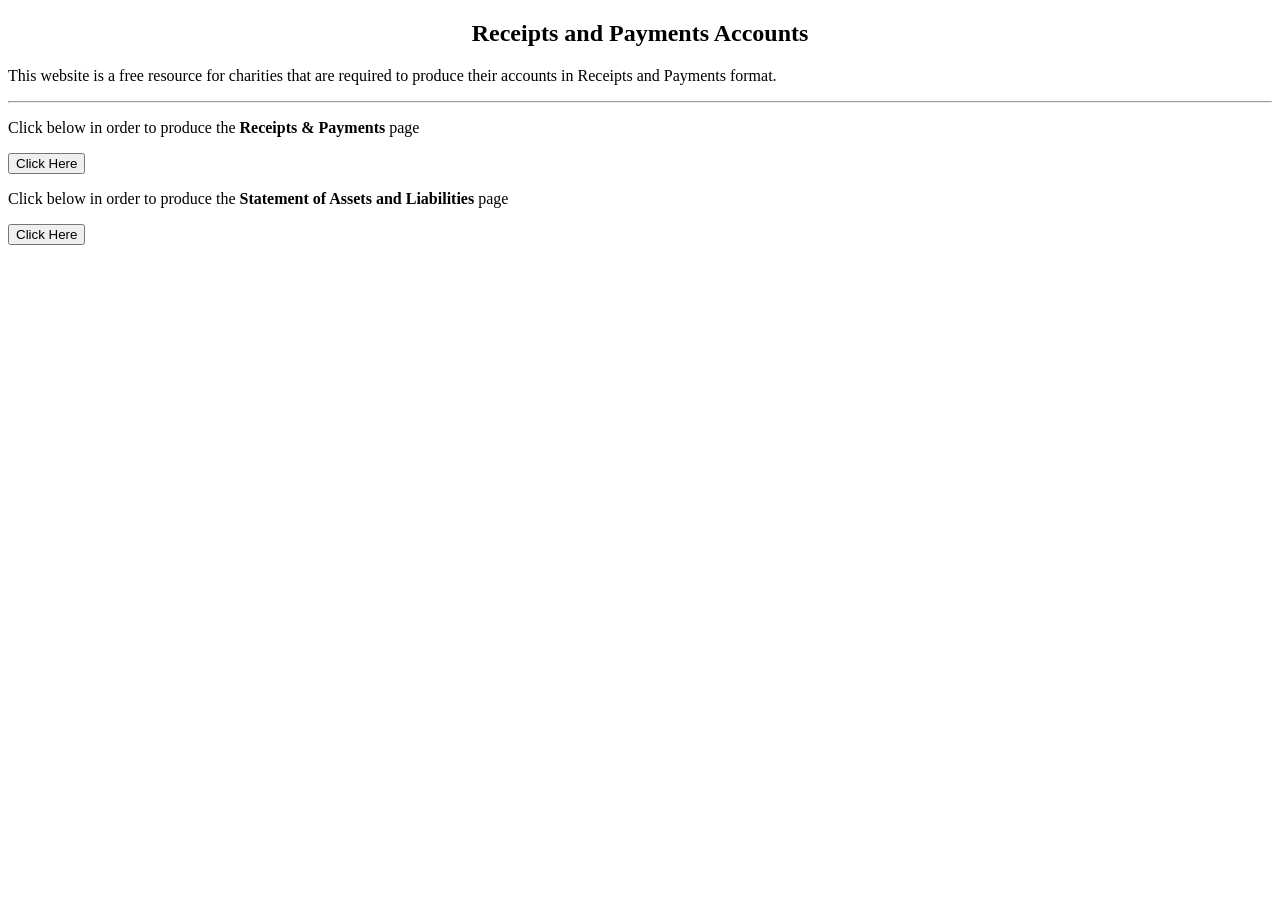
<file: index.html>
<!DOCTYPE html>
<html lang="en">
  <head>
    <meta charset="UTF-8" />
    <meta http-equiv="X-UA-Compatible" content="IE=edge" />
    <meta name="viewport" content="width=device-width, initial-scale=1.0" />
    <title>R&P Accounts</title>
  </head>
  <header style="text-align: center; font-family: Verdana">
    <h2>Receipts and Payments Accounts</h2>
  </header>
  <body style="font-family: Verdana">
    <section>
      <p>
        This website is a free resource for charities that are required to
        produce their accounts in Receipts and Payments format.
      </p>
      <hr />
      <p>Click below in order to produce the <b>Receipts & Payments</b> page</p>
      <button onclick="window.open('./Receipts&Payments.html','_blank')">
        Click Here
      </button>
      <p>
        Click below in order to produce the
        <b>Statement of Assets and Liabilities</b>
        page
      </p>
      <button onclick="window.open('./StatementA&L.html','_blank')">
        Click Here
      </button>
    </section>
  </body>
</html>
</file>
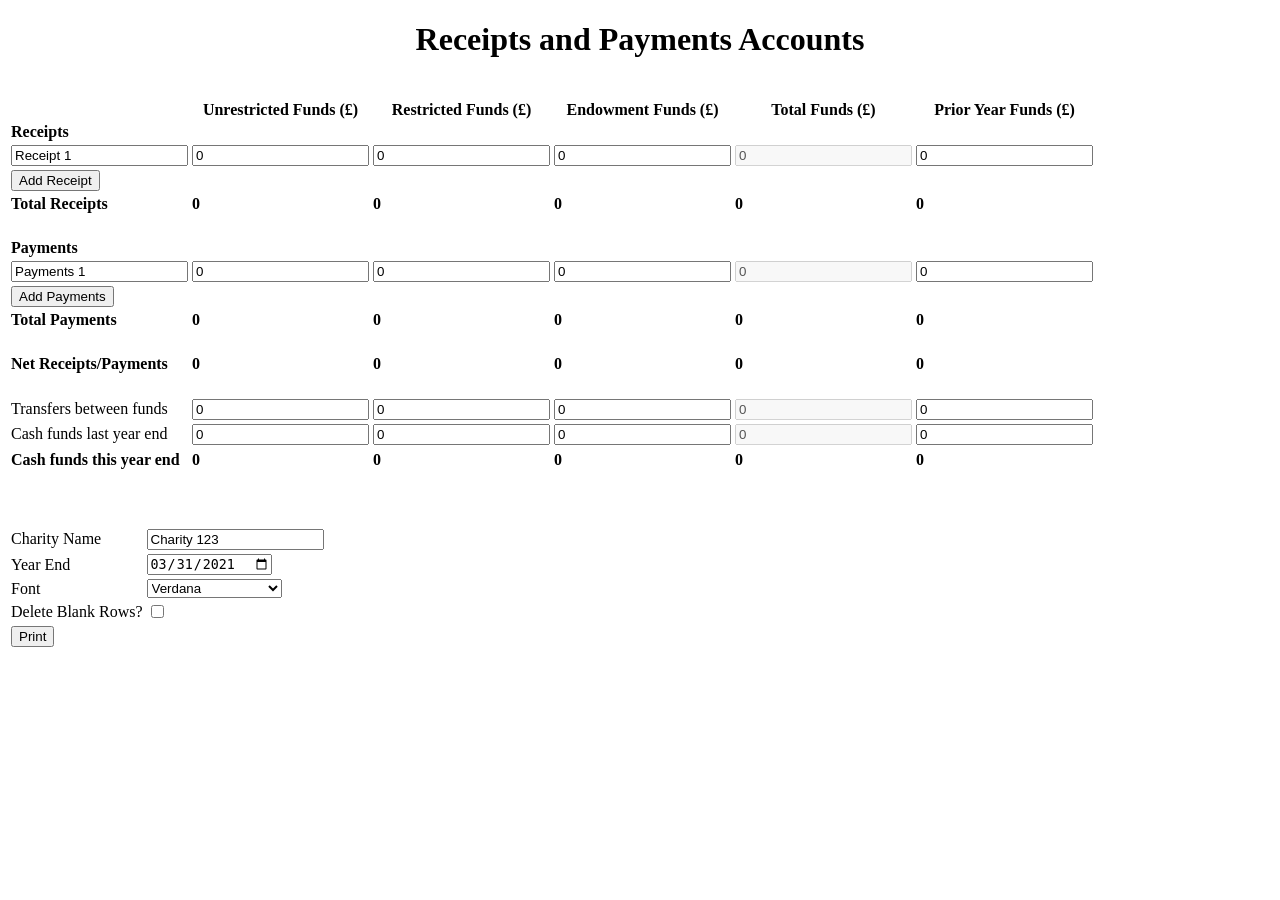
<file: Receipts&Payments.html>
<!DOCTYPE html>
<html lang="en">
  <head>
    <meta charset="UTF-8" />
    <meta http-equiv="X-UA-Compatible" content="IE=edge" />
    <meta name="viewport" content="width=device-width, initial-scale=1.0" />
    <title>Document</title>
    <link href="style.css" rel="stylesheet" />
    <script type="text/javascript" src="r&p.js"></script>
  </head>
  <header>
    <h1 style="text-align: center; width: 100%">
      Receipts and Payments Accounts
    </h1>
  </header>
  <body>
    <section id="accounts">
      <table id="accountsTable">
        <thead id="container" onclick="toggleHeaders()">
          <th></th>
          <th id="UnrestrictedFunds"><span>Unrestricted Funds (£)</span></th>
          <th id="RestrictedFunds"><span>Restricted Funds (£)</span></th>
          <th id="EndowmentFunds"><span>Endowment Funds (£)</span></th>
          <th id="TotalFunds"><span>Total Funds (£)</span></th>
          <th id="PriorFunds"><span>Prior Year Funds (£)</span></th>
        </thead>
        <tbody id="ReceiptsTable">
          <tr>
            <td style="font-weight: bold">Receipts</td>
          </tr>
          <tr>
            <td>
              <input type="text" id="receipt1" value="Receipt 1" required />
            </td>
            <td>
              <input
                type="number"
                value="0"
                id="u1r"
                onchange="updateReceiptFigs()"
              />
            </td>
            <td>
              <input
                type="number"
                value="0"
                id="r1r"
                onchange="updateReceiptFigs()"
              />
            </td>
            <td>
              <input
                type="number"
                value="0"
                id="e1r"
                onchange="updateReceiptFigs()"
              />
            </td>
            <td><input type="number" value="0" id="t1r" disabled /></td>
            <td>
              <input
                type="number"
                value="0"
                id="p1r"
                onchange="updateReceiptFigs()"
              />
            </td>
          </tr>
          <tr>
            <td><button onclick="addReceipt()">Add Receipt</button></td>
          </tr>
        </tbody>
        <tbody id="TotalReceipts">
          <tr style="font-weight: bold">
            <td>Total Receipts</td>
            <td id="uFundsRTotal" class="total-number">0</td>
            <td id="rFundsRTotal" class="total-number">0</td>
            <td id="eFundsRTotal" class="total-number">0</td>
            <td id="tFundsRTotal" class="total-number">0</td>
            <td id="pFundsRTotal" class="total-number">0</td>
          </tr>
        </tbody>
        <tbody>
          <tr>
            <td><br /></td>
          </tr>
        </tbody>
        <tbody id="PaymentsTable">
          <tr>
            <td style="font-weight: bold">Payments</td>
          </tr>
          <tr>
            <td>
              <input type="text" id="payments1" value="Payments 1" required />
            </td>
            <td>
              <input
                type="number"
                value="0"
                id="u1p"
                onchange="updatePaymentFigs()"
              />
            </td>
            <td>
              <input
                type="number"
                value="0"
                id="r1p"
                onchange="updatePaymentFigs()"
              />
            </td>
            <td>
              <input
                type="number"
                value="0"
                id="e1p"
                onchange="updatePaymentFigs()"
              />
            </td>
            <td><input type="number" value="0" id="t1p" disabled /></td>
            <td>
              <input
                type="number"
                value="0"
                id="p1p"
                onchange="updatePaymentFigs()"
              />
            </td>
          </tr>
          <tr>
            <td><button onclick="addPayment()">Add Payments</button></td>
          </tr>
        </tbody>
        <tbody id="TotalPayments">
          <tr style="font-weight: bold">
            <td>Total Payments</td>
            <td id="uFundsPTotal" class="total-number">0</td>
            <td id="rFundsPTotal" class="total-number">0</td>
            <td id="eFundsPTotal" class="total-number">0</td>
            <td id="tFundsPTotal" class="total-number">0</td>
            <td id="pFundsPTotal" class="total-number">0</td>
          </tr>
        </tbody>

        <tbody>
          <tr>
            <td><br /></td>
          </tr>
          <tr style="font-weight: bold">
            <td>Net Receipts/Payments</td>
            <td id="uNet" class="total-number">0</td>
            <td id="rNet" class="total-number">0</td>
            <td id="eNet" class="total-number">0</td>
            <td id="tNet" class="total-number">0</td>
            <td id="pNet" class="total-number">0</td>
          </tr>
          <tr>
            <td><br /></td>
          </tr>
        </tbody>
        <tbody>
          <tr>
            <td>Transfers between funds</td>
            <td>
              <input
                type="number"
                id="uTransfer"
                value="0"
                onchange="updateTransfers()"
              />
            </td>
            <td>
              <input
                type="number"
                id="rTransfer"
                value="0"
                onchange="updateTransfers()"
              />
            </td>
            <td>
              <input
                type="number"
                id="eTransfer"
                value="0"
                onchange="updateTransfers()"
              />
            </td>
            <td>
              <input
                type="number"
                id="tTransfer"
                value="0"
                onchange="updateTransfers()"
                disabled
              />
            </td>
            <td>
              <input
                type="number"
                id="pTransfer"
                value="0"
                onchange="updateTransfers()"
              />
            </td>
          </tr>
          <tr>
            <td>Cash funds last year end</td>
            <td>
              <input
                type="number"
                id="uOpening"
                value="0"
                onchange="updateFunds()"
              />
            </td>
            <td>
              <input
                type="number"
                id="rOpening"
                value="0"
                onchange="updateFunds()"
              />
            </td>
            <td>
              <input
                type="number"
                id="eOpening"
                value="0"
                onchange="updateFunds()"
              />
            </td>
            <td>
              <input
                type="number"
                id="tOpening"
                value="0"
                onchange="updateFunds()"
                disabled
              />
            </td>
            <td>
              <input
                type="number"
                id="pOpening"
                value="0"
                onchange="updateFunds()"
              />
            </td>
          </tr>
          <tr>
            <br />
          </tr>
          <tr style="font-weight: bold">
            <td>Cash funds this year end</td>
            <td id="uClosing" class="total-number">0</td>
            <td id="rClosing" class="total-number">0</td>
            <td id="eClosing" class="total-number">0</td>
            <td id="tClosing" class="total-number">0</td>
            <td id="pClosing" class="total-number">0</td>
          </tr>
        </tbody>
      </table>
    </section>
    <div><br /><br /><br /></div>
    <section>
      <form>
        <table name="options" id="options">
          <tr>
            <td><label for="charityName">Charity Name</label></td>
            <td>
              <input id="charityName" type="text" value="Charity 123" />
            </td>
          </tr>
          <tr>
            <td><label for="yearEnd">Year End</label></td>
            <td>
              <input type="date" id="yearEnd" value="2021-03-31" />
            </td>
          </tr>
          <tr>
            <td><label for="fontSelection">Font</label></td>
            <td>
              <select name="fontSelection" id="fontSelection">
                <option style="font-family: Verdana" value="Verdana">
                  Verdana
                </option>
                <option style="font-family: Calibri" value="Calibri">
                  Calibri
                </option>
                <option
                  style="font-family: 'Times New Roman'"
                  value="Times New Roman"
                >
                  Times New Roman
                </option>
              </select>
            </td>
          </tr>
          <tr>
            <td><label for="removeRows">Delete Blank Rows?</label></td>
            <td>
              <input type="checkbox" id="removeRows" value="removeRows" />
            </td>
          </tr>

          <tr>
            <td colspan="2">
              <input type="button" value="Print" onclick="print()" />
            </td>
          </tr>
        </table>
      </form>
    </section>
  </body>
</html>
</file>
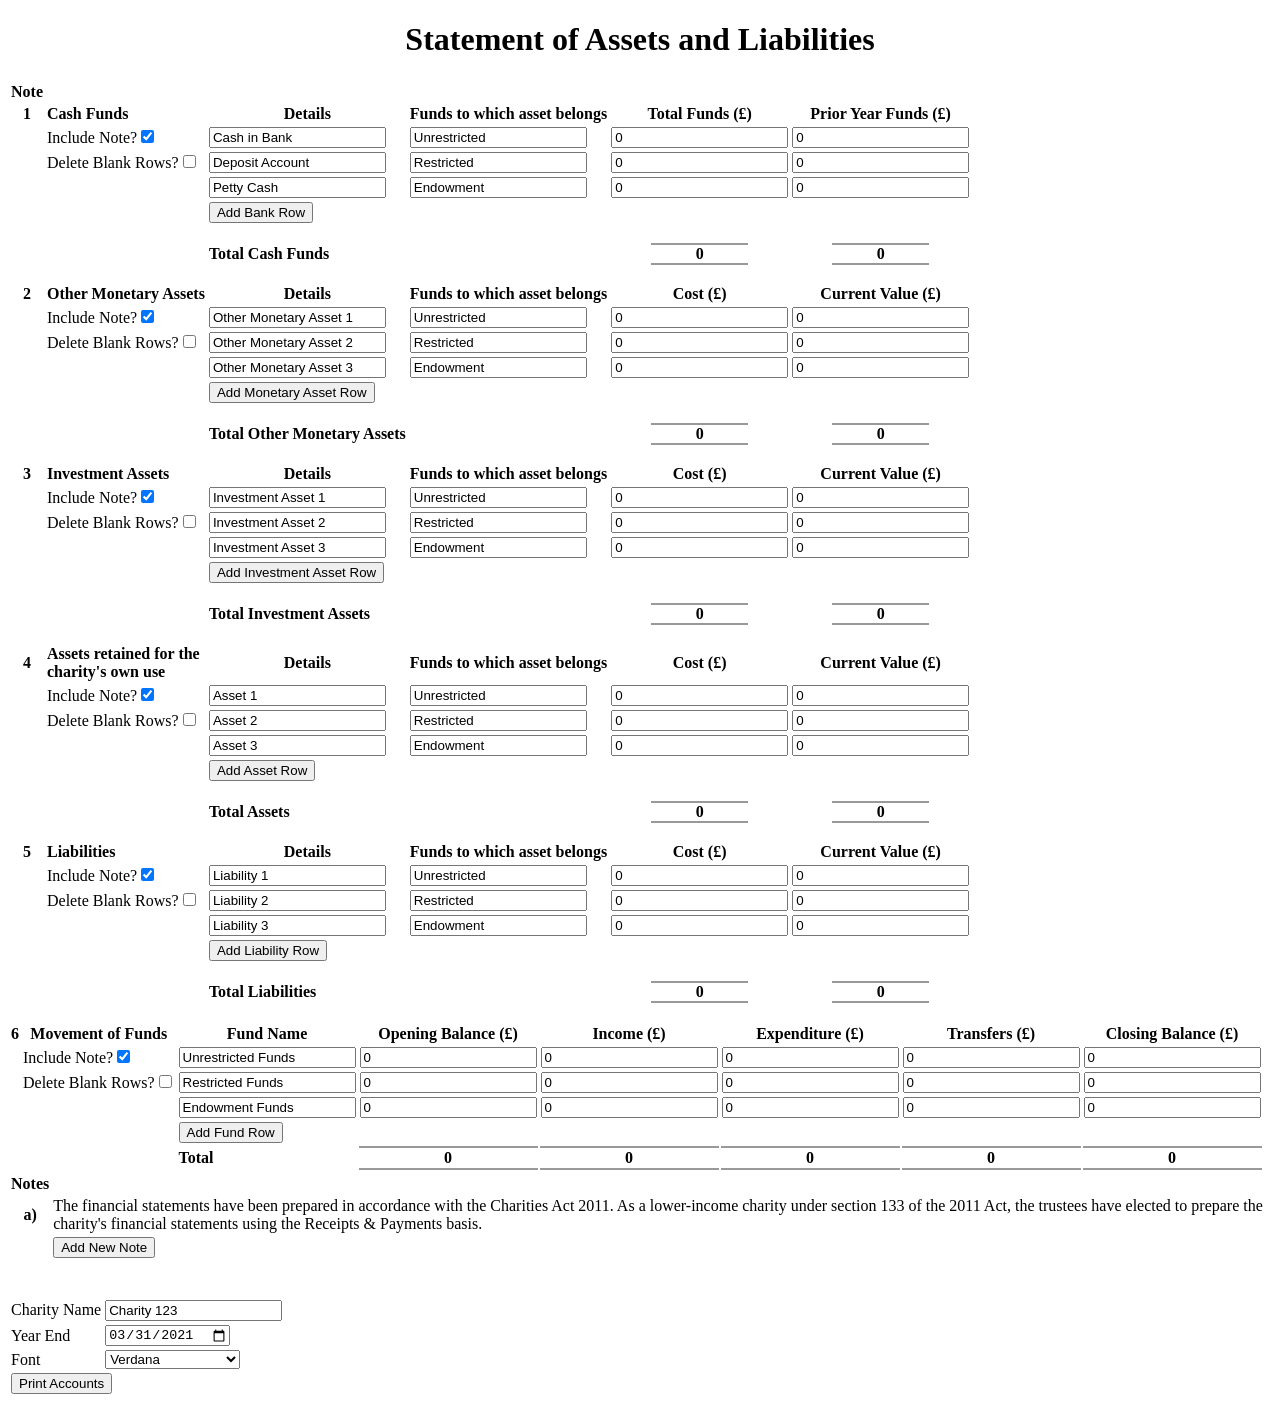
<file: StatementA&L.html>
<!DOCTYPE html>
<html lang="en">
  <head>
    <meta charset="UTF-8" />
    <meta http-equiv="X-UA-Compatible" content="IE=edge" />
    <meta name="viewport" content="width=device-width, initial-scale=1.0" />
    <title>Statement of Assets and Liabilities</title>
    <link href="style.css" rel="stylesheet" />
    <script type="text/javascript" src="SAL.js"></script>
  </head>
  <header>
    <h1 style="text-align: center; width: 100%">
      Statement of Assets and Liabilities
    </h1>
  </header>
  <body>
    <section id="accounts">
      <table id="notes1">
        <thead>
          <th>Note</th>
          <th></th>
          <th></th>
          <th></th>
          <th></th>
          <th></th>
        </thead>
        <tbody id="bankTable">
          <tr>
            <th>1</th>
            <th style="text-align: left">Cash Funds</th>
            <th>Details</th>
            <th>Funds to which asset belongs</th>
            <th>Total Funds (£)</th>
            <th>Prior Year Funds (£)</th>
          </tr>
          <tr>
            <td></td>
            <td>
              <label for="bankInclude">Include Note?</label
              ><input
                type="checkbox"
                name="bankInclude"
                id="bankInclude"
                checked
              />
            </td>
            <td><input type="text" value="Cash in Bank" id="bank1" /></td>
            <td><input type="text" id="bankFund1" value="Unrestricted" /></td>
            <td>
              <input
                type="number"
                value="0"
                id="bankTotal1"
                onchange="updateTotals('bank')"
              />
            </td>
            <td>
              <input
                type="number"
                value="0"
                id="bankPrior1"
                onchange="updateTotals('bank')"
              />
            </td>
          </tr>
          <tr>
            <td></td>
            <td>
              <label for="bankDelete">Delete Blank Rows?</label
              ><input type="checkbox" name="bankDelete" id="bankDelete" />
            </td>
            <td><input type="text" value="Deposit Account" id="bank2" /></td>
            <td><input type="text" id="bankFund2" value="Restricted" /></td>
            <td>
              <input
                type="number"
                value="0"
                id="bankTotal2"
                onchange="updateTotals('bank')"
              />
            </td>
            <td>
              <input
                type="number"
                value="0"
                id="bankPrior2"
                onchange="updateTotals('bank')"
              />
            </td>
          </tr>
          <tr>
            <td></td>
            <td></td>
            <td><input type="text" value="Petty Cash" id="bank3" /></td>
            <td><input type="text" id="bankFund3" value="Endowment" /></td>
            <td>
              <input
                type="number"
                value="0"
                id="bankTotal3"
                onchange="updateTotals('bank')"
              />
            </td>
            <td>
              <input
                type="number"
                value="0"
                id="bankPrior3"
                onchange="updateTotals('bank')"
              />
            </td>
          </tr>
          <tr>
            <td></td>
            <td></td>
            <td>
              <button onclick="addRow('bank')">Add Bank Row</button>
            </td>
            <td></td>
            <td></td>
            <td></td>
          </tr>
          <tr class="totalRow">
            <td></td>
            <td></td>
            <td>Total Cash Funds</td>
            <td></td>
            <td><figure class="totalFigures" id="bankTotal">0</figure></td>
            <td><figure class="totalFigures" id="bankPrior">0</figure></td>
          </tr>
        </tbody>
        <tbody id="mAssetTable">
          <tr>
            <th>2</th>
            <th style="text-align: left">Other Monetary Assets</th>
            <th>Details</th>
            <th>Funds to which asset belongs</th>
            <th>Cost (£)</th>
            <th>Current Value (£)</th>
          </tr>
          <tr>
            <td></td>
            <td>
              <label for="mAssetInclude">Include Note?</label
              ><input
                type="checkbox"
                name="mAssetInclude"
                id="mAssetInclude"
                checked
              />
            </td>
            <td>
              <input type="text" value="Other Monetary Asset 1" id="mAsset1" />
            </td>
            <td>
              <input type="text" value="Unrestricted" id="mAssetFund1" />
            </td>
            <td>
              <input
                type="number"
                value="0"
                id="mAssetCost1"
                onchange="updateTotals('mAsset')"
              />
            </td>
            <td>
              <input
                type="number"
                value="0"
                id="mAssetValue1"
                onchange="updateTotals('mAsset')"
              />
            </td>
          </tr>
          <tr>
            <td></td>
            <td>
              <label for="mAssetDelete">Delete Blank Rows?</label
              ><input type="checkbox" name="mAssetDelete" id="mAssetDelete" />
            </td>
            <td>
              <input type="text" value="Other Monetary Asset 2" id="mAsset2" />
            </td>
            <td>
              <input type="text" value="Restricted" id="mAssetFund2" />
            </td>
            <td>
              <input
                type="number"
                value="0"
                id="mAssetCost2"
                onchange="updateTotals('mAsset')"
              />
            </td>
            <td>
              <input
                type="number"
                value="0"
                id="mAssetValue2"
                onchange="updateTotals('mAsset')"
              />
            </td>
          </tr>
          <tr>
            <td></td>
            <td></td>
            <td>
              <input type="text" value="Other Monetary Asset 3" id="mAsset3" />
            </td>
            <td>
              <input type="text" value="Endowment" id="mAssetFund3" />
            </td>
            <td>
              <input
                type="number"
                value="0"
                id="mAssetCost3"
                onchange="updateTotals('mAsset')"
              />
            </td>
            <td>
              <input
                type="number"
                value="0"
                id="mAssetValue3"
                onchange="updateTotals('mAsset')"
              />
            </td>
          </tr>
          <tr>
            <td></td>
            <td></td>
            <td>
              <button onclick="addRow('mAsset')">Add Monetary Asset Row</button>
            </td>
            <td></td>
            <td></td>
            <td></td>
          </tr>
          <tr class="totalRow">
            <td></td>
            <td></td>
            <td>Total Other Monetary Assets</td>
            <td></td>
            <td><figure class="totalFigures" id="mAssetCost">0</figure></td>
            <td><figure class="totalFigures" id="mAssetValue">0</figure></td>
          </tr>
        </tbody>
        <tbody id="iAssetTable">
          <tr>
            <th>3</th>
            <th style="text-align: left">Investment Assets</th>
            <th>Details</th>
            <th>Funds to which asset belongs</th>
            <th>Cost (£)</th>
            <th>Current Value (£)</th>
          </tr>
          <tr>
            <td></td>
            <td>
              <label for="iAssetInclude">Include Note?</label
              ><input
                type="checkbox"
                name="iAssetInclude"
                id="iAssetInclude"
                checked
              />
            </td>
            <td>
              <input type="text" value="Investment Asset 1" id="iAsset1" />
            </td>
            <td><input type="text" value="Unrestricted" id="iAssetFund1" /></td>
            <td>
              <input
                type="number"
                value="0"
                id="iAssetCost1"
                onchange="updateTotals('iAsset')"
              />
            </td>
            <td>
              <input
                type="number"
                value="0"
                id="iAssetValue1"
                onchange="updateTotals('iAsset')"
              />
            </td>
          </tr>
          <tr>
            <td></td>
            <td>
              <label for="iAssetDelete">Delete Blank Rows?</label
              ><input type="checkbox" name="iAssetDelete" id="iAssetDelete" />
            </td>
            <td>
              <input type="text" value="Investment Asset 2" id="iAsset2" />
            </td>
            <td><input type="text" value="Restricted" id="iAssetFund2" /></td>
            <td>
              <input
                type="number"
                value="0"
                id="iAssetCost2"
                onchange="updateTotals('iAsset')"
              />
            </td>
            <td>
              <input
                type="number"
                value="0"
                id="iAssetValue2"
                onchange="updateTotals('iAsset')"
              />
            </td>
          </tr>
          <tr>
            <td></td>
            <td></td>
            <td>
              <input type="text" value="Investment Asset 3" id="iAsset3" />
            </td>
            <td><input type="text" value="Endowment" id="iAssetFund3" /></td>
            <td>
              <input
                type="number"
                value="0"
                id="iAssetCost3"
                onchange="updateTotals('iAsset')"
              />
            </td>
            <td>
              <input
                type="number"
                value="0"
                id="iAssetValue3"
                onchange="updateTotals('iAsset')"
              />
            </td>
          </tr>
          <tr>
            <td></td>
            <td></td>
            <td>
              <button onclick="addRow('iAsset')">
                Add Investment Asset Row
              </button>
            </td>
            <td></td>
            <td></td>
            <td></td>
          </tr>
          <tr class="totalRow">
            <td></td>
            <td></td>
            <td>Total Investment Assets</td>
            <td></td>
            <td><figure class="totalFigures" id="iAssetCost">0</figure></td>
            <td><figure class="totalFigures" id="iAssetValue">0</figure></td>
          </tr>
        </tbody>
        <tbody id="fAssetTable">
          <tr>
            <th>4</th>
            <th style="text-align: left; white-space: normal; max-width: 150px">
              Assets retained for the charity's own use
            </th>
            <th>Details</th>
            <th>Funds to which asset belongs</th>
            <th>Cost (£)</th>
            <th>Current Value (£)</th>
          </tr>
          <tr>
            <td></td>
            <td>
              <label for="fAssetInclude">Include Note?</label
              ><input
                type="checkbox"
                name="fAssetInclude"
                id="fAssetInclude"
                checked
              />
            </td>
            <td>
              <input type="text" value="Asset 1" id="fAsset1" />
            </td>
            <td><input type="text" value="Unrestricted" id="fAssetFund1" /></td>
            <td>
              <input
                type="number"
                value="0"
                id="fAssetCost1"
                onchange="updateTotals('fAsset')"
              />
            </td>
            <td>
              <input
                type="number"
                value="0"
                id="fAssetValue1"
                onchange="updateTotals('fAsset')"
              />
            </td>
          </tr>
          <tr>
            <td></td>
            <td>
              <label for="fAssetDelete">Delete Blank Rows?</label
              ><input type="checkbox" name="fAssetDelete" id="fAssetDelete" />
            </td>
            <td>
              <input type="text" value="Asset 2" id="fAsset2" />
            </td>
            <td><input type="text" value="Restricted" id="fAssetFund2" /></td>
            <td>
              <input
                type="number"
                value="0"
                id="fAssetCost2"
                onchange="updateTotals('fAsset')"
              />
            </td>
            <td>
              <input
                type="number"
                value="0"
                id="fAssetValue2"
                onchange="updateTotals('fAsset')"
              />
            </td>
          </tr>
          <tr>
            <td></td>
            <td></td>
            <td>
              <input type="text" value="Asset 3" id="fAsset3" />
            </td>
            <td><input type="text" value="Endowment" id="fAssetFund3" /></td>
            <td>
              <input
                type="number"
                value="0"
                id="fAssetCost3"
                onchange="updateTotals('fAsset')"
              />
            </td>
            <td>
              <input
                type="number"
                value="0"
                id="fAssetValue3"
                onchange="updateTotals('fAsset')"
              />
            </td>
          </tr>
          <tr>
            <td></td>
            <td></td>
            <td>
              <button onclick="addRow('fAsset')">Add Asset Row</button>
            </td>
            <td></td>
            <td></td>
            <td></td>
          </tr>
          <tr class="totalRow">
            <td></td>
            <td></td>
            <td>Total Assets</td>
            <td></td>
            <td><figure class="totalFigures" id="fAssetCost">0</figure></td>
            <td><figure class="totalFigures" id="fAssetValue">0</figure></td>
          </tr>
        </tbody>
        <tbody id="liabilityTable">
          <tr>
            <th>5</th>
            <th style="text-align: left">Liabilities</th>
            <th>Details</th>
            <th>Funds to which asset belongs</th>
            <th>Cost (£)</th>
            <th>Current Value (£)</th>
          </tr>
          <tr>
            <td></td>
            <td>
              <label for="liabilityInclude">Include Note?</label
              ><input
                type="checkbox"
                name="liabilityInclude"
                id="liabilityInclude"
                checked
              />
            </td>
            <td>
              <input type="text" value="Liability 1" id="liability1" />
            </td>
            <td>
              <input type="text" value="Unrestricted" id="liabilityFund1" />
            </td>
            <td>
              <input
                type="number"
                value="0"
                id="liabilityCost1"
                onchange="updateTotals('liability')"
              />
            </td>
            <td>
              <input
                type="number"
                value="0"
                id="liabilityValue1"
                onchange="updateTotals('liability')"
              />
            </td>
          </tr>
          <tr>
            <td></td>
            <td>
              <label for="liabilityDelete">Delete Blank Rows?</label
              ><input
                type="checkbox"
                name="liabilityDelete"
                id="liabilityDelete"
              />
            </td>
            <td>
              <input type="text" value="Liability 2" id="liability2" />
            </td>
            <td>
              <input type="text" value="Restricted" id="liabilityFund2" />
            </td>
            <td>
              <input
                type="number"
                value="0"
                id="liabilityCost2"
                onchange="updateTotals('liability')"
              />
            </td>
            <td>
              <input
                type="number"
                value="0"
                id="liabilityValue2"
                onchange="updateTotals('liability')"
              />
            </td>
          </tr>
          <tr>
            <td></td>
            <td></td>
            <td>
              <input type="text" value="Liability 3" id="liability3" />
            </td>
            <td><input type="text" value="Endowment" id="liabilityFund3" /></td>
            <td>
              <input
                type="number"
                value="0"
                id="liabilityCost3"
                onchange="updateTotals('liability')"
              />
            </td>
            <td>
              <input
                type="number"
                value="0"
                id="liabilityValue3"
                onchange="updateTotals('liability')"
              />
            </td>
          </tr>
          <tr>
            <td></td>
            <td></td>
            <td>
              <button onclick="addRow('liability')">Add Liability Row</button>
            </td>
            <td></td>
            <td></td>
            <td></td>
          </tr>
          <tr class="totalRow">
            <td></td>
            <td></td>
            <td>Total Liabilities</td>
            <td></td>
            <td><figure class="totalFigures" id="liabilityCost">0</figure></td>
            <td><figure class="totalFigures" id="liabilityValue">0</figure></td>
          </tr>
        </tbody>
      </table>
      <table id="notes2">
        <tbody id="fundTable">
          <tr>
            <th>6</th>
            <th>Movement of Funds</th>
            <th>Fund Name</th>
            <th>Opening Balance (£)</th>
            <th>Income (£)</th>
            <th>Expenditure (£)</th>
            <th>Transfers (£)</th>
            <th>Closing Balance (£)</th>
          </tr>
          <tr>
            <td></td>
            <td>
              <label for="fundInclude">Include Note?</label
              ><input
                type="checkbox"
                name="fundInclude"
                id="fundInclude"
                checked
              />
            </td>
            <td><input type="text" id="fund1" value="Unrestricted Funds" /></td>
            <td>
              <input
                type="number"
                id="opening1"
                value="0"
                onchange="updateTotals('fund')"
              />
            </td>
            <td>
              <input
                type="number"
                id="income1"
                value="0"
                onchange="updateTotals('fund')"
              />
            </td>
            <td>
              <input
                type="number"
                id="expenditure1"
                value="0"
                onchange="updateTotals('fund')"
              />
            </td>
            <td>
              <input
                type="number"
                id="transfers1"
                value="0"
                onchange="updateTotals('fund')"
              />
            </td>
            <td>
              <input
                type="number"
                id="closing1"
                value="0"
                onchange="updateTotals('fund')"
              />
            </td>
          </tr>
          <tr>
            <td></td>
            <td>
              <label for="fundDelete">Delete Blank Rows?</label
              ><input type="checkbox" name="fundDelete" id="fundDelete" />
            </td>
            <td><input type="text" id="fund2" value="Restricted Funds" /></td>
            <td>
              <input
                type="number"
                id="opening2"
                value="0"
                onchange="updateTotals('fund')"
              />
            </td>
            <td>
              <input
                type="number"
                id="income2"
                value="0"
                onchange="updateTotals('fund')"
              />
            </td>
            <td>
              <input
                type="number"
                id="expenditure2"
                value="0"
                onchange="updateTotals('fund')"
              />
            </td>
            <td>
              <input
                type="number"
                id="transfers2"
                value="0"
                onchange="updateTotals('fund')"
              />
            </td>
            <td>
              <input
                type="number"
                id="closing2"
                value="0"
                onchange="updateTotals('fund')"
              />
            </td>
          </tr>
          <tr>
            <td></td>
            <td></td>
            <td><input type="text" id="fund3" value="Endowment Funds" /></td>
            <td>
              <input
                type="number"
                id="opening3"
                value="0"
                onchange="updateTotals('fund')"
              />
            </td>
            <td>
              <input
                type="number"
                id="income3"
                value="0"
                onchange="updateTotals('fund')"
              />
            </td>
            <td>
              <input
                type="number"
                id="expenditure3"
                value="0"
                onchange="updateTotals('fund')"
              />
            </td>
            <td>
              <input
                type="number"
                id="transfers3"
                value="0"
                onchange="updateTotals('fund')"
              />
            </td>
            <td>
              <input
                type="number"
                id="closing3"
                value="0"
                onchange="updateTotals('fund')"
              />
            </td>
          </tr>
          <tr>
            <td></td>
            <td></td>
            <td>
              <button onclick="addRow('fund')">Add Fund Row</button>
            </td>
            <td></td>
            <td></td>
            <td></td>
            <td></td>
            <td></td>
          </tr>
          <tr class="totalRow">
            <td></td>
            <td></td>
            <td>Total</td>
            <td class="totalFigures" id="openingTotal">0</td>
            <td class="totalFigures" id="incomeTotal">0</td>
            <td class="totalFigures" id="expenditureTotal">0</td>
            <td class="totalFigures" id="transfersTotal">0</td>
            <td class="totalFigures" id="closingTotal">0</td>
          </tr>
        </tbody>
      </table>
      <table id="notes3">
        <tr>
          <th>Notes</th>
          <td></td>
        </tr>
        <tr>
          <th>a)</th>
          <td onclick="toggleHeaders()">
            <span
              >The financial statements have been prepared in accordance with
              the Charities Act 2011. As a lower-income charity under section
              133 of the 2011 Act, the trustees have elected to prepare the
              charity's financial statements using the Receipts & Payments
              basis.
            </span>
          </td>
        </tr>
        <tr>
          <th></th>
          <td>
            <button onclick="addNote()">Add New Note</button>
          </td>
        </tr>
      </table>
    </section>
    <br /><br />
    <section>
      <form>
        <table name="options" id="options">
          <tr>
            <td><label for="charityName">Charity Name</label></td>
            <td>
              <input id="charityName" type="text" value="Charity 123" />
            </td>
          </tr>
          <tr>
            <td><label for="yearEnd">Year End</label></td>
            <td>
              <input type="date" id="yearEnd" value="2021-03-31" />
            </td>
          </tr>
          <tr>
            <td><label for="fontSelection">Font</label></td>
            <td>
              <select name="fontSelection" id="fontSelection">
                <option style="font-family: Verdana" value="Verdana">
                  Verdana
                </option>
                <option style="font-family: Calibri" value="Calibri">
                  Calibri
                </option>
                <option
                  style="font-family: 'Times New Roman'"
                  value="Times New Roman"
                >
                  Times New Roman
                </option>
              </select>
            </td>
          </tr>

          <tr>
            <td colspan="2">
              <input
                type="button"
                value="Print Accounts"
                onclick="printPage()"
              />
            </td>
          </tr>
        </table>
      </form>
    </section>
  </body>
</html>
</file>
<file: style.css>
.total-number {
  text-align: left;
}

.totalRow {
  font-weight: bold;
}

.totalFigures {
  text-align: center;
  border-top: 2px solid #999;
  border-bottom: 2px solid #999;
  width: auto;
}
</file>
